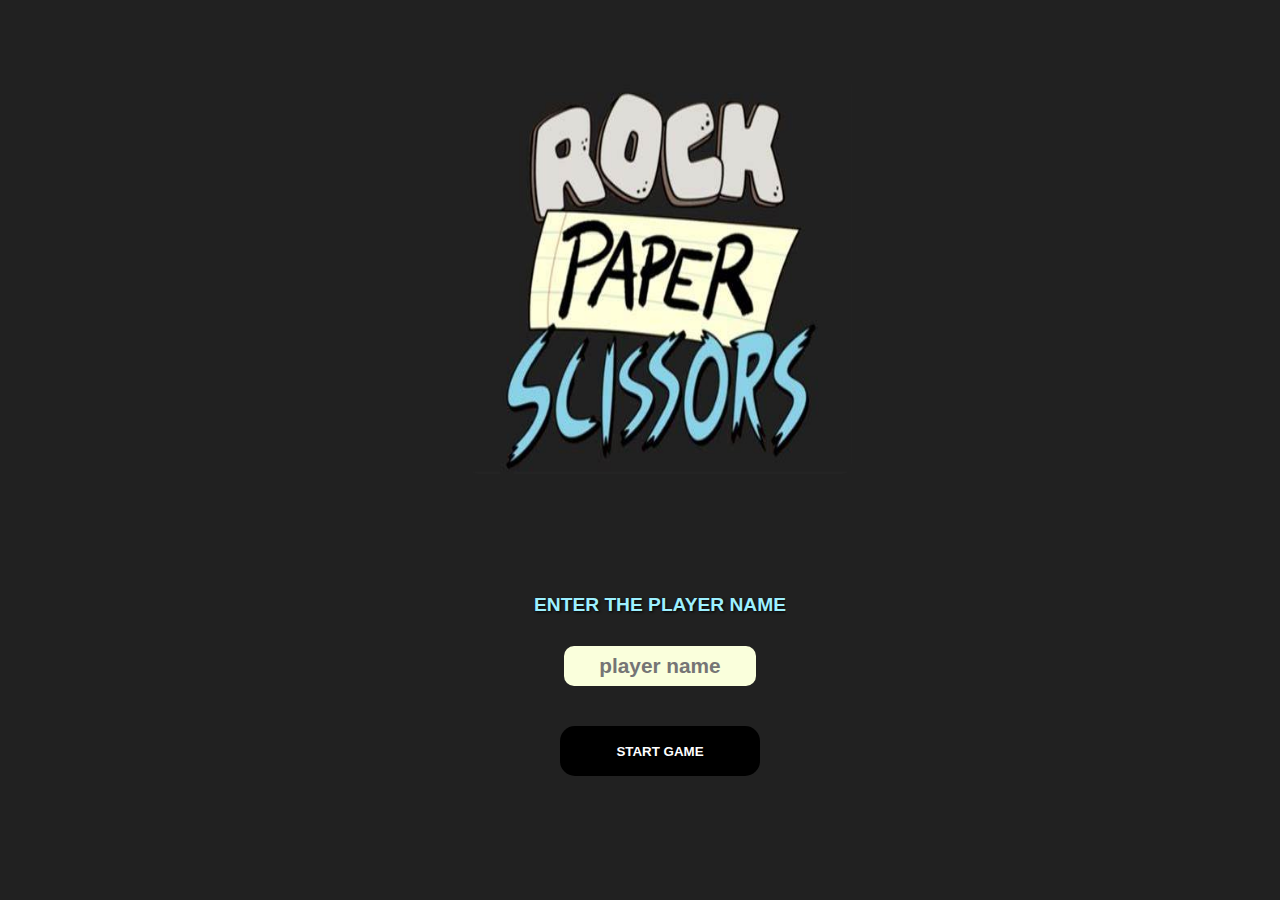
<file: index.html>
<!DOCTYPE html>
<html lang="en">
<head>
    <meta charset="UTF-8">
    <meta name="viewport" content="width=device-width, initial-scale=1.0">
    <link rel="stylesheet" href="rps1.css">
    <title>Rock-Paper-Scissors</title>
</head>
<body>
    <div class="container">

        <div class="boxes">
            <div class="box one">
                <img src="rps.jpg" alt="">
            </div>
            <h2>ENTER THE PLAYER NAME</h2>
            <input type="text" class="input" name="playerName" placeholder="player name">
            <button class="start">START GAME</button>
        </div>
    </div>
    <script src="rps1.js"></script>
</body>
</html>
</file>
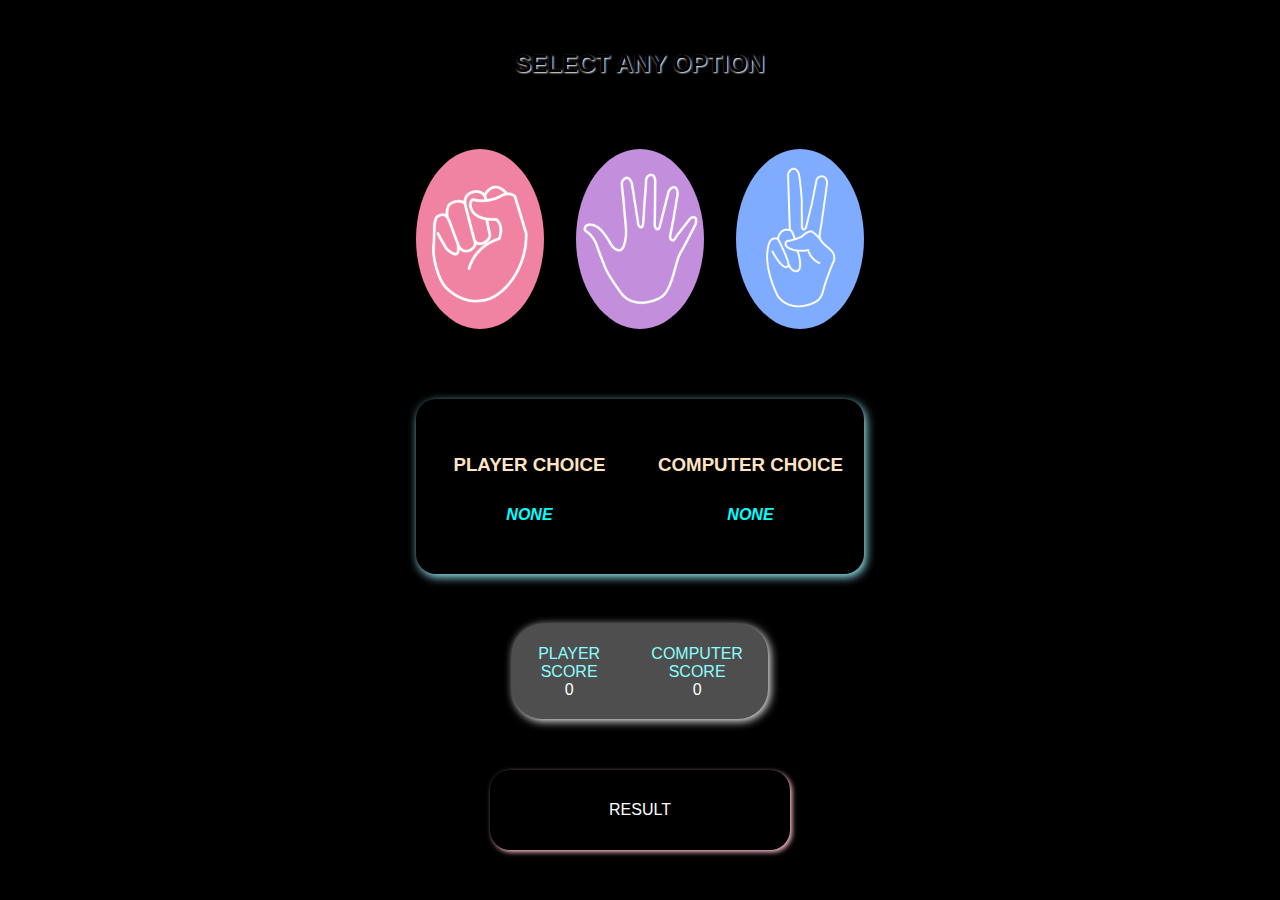
<file: rps2.html>
<!DOCTYPE html>
<html lang="en">
<head>
    <meta charset="UTF-8">
    <meta name="viewport" content="width=device-width, initial-scale=1.0">
    <link rel="stylesheet" href="rps2.css">
    <title>Rock-Paper-Scissors::Game</title>
</head>
<body>
    <div class="container">
        <h2>SELECT ANY OPTION</h2>
        <div class="choices">
            <div class="ch" id="rock">
                <img src="rock.png" alt="">
            </div>
            <div class="ch" id="paper">
                <img src="paper.png" alt="">
            </div>
            <div class="ch" id="scissor">
                <img src="scissors.png" alt="">
            </div>
        </div>
        <div class="player-choices">
            <div class="plch user-ch">
                <h3>PLAYER CHOICE</h3>
                <p>NONE</p>
            </div>
            <div class="plch comp-ch">
                <h3>COMPUTER CHOICE</h3>
                <p>NONE</p>
            </div>
        </div>
        <div class="score-board">
            <div class="sc plyrscore">
                PLAYER SCORE
                <p>0</p>
            </div>
            <div class="sc compscore">
                COMPUTER SCORE
                <p>0</p>
            </div>
        </div>
        <div class="result">
            RESULT
        </div>
    </div>
    <script src="rps2.js"></script>
</body>
</html>
</file>
<file: rps1.css>
*{
    border: 0;
    padding: 0;
    margin: 0;
    overflow: hidden;
}
.container{
    width: 100%;
    height: 100vh;
}
.boxes{
    background-color: rgb(33, 33, 33);
    width: 100%;
    height: 100vh;
    padding: 20px;
    display: flex;
    align-items: center;
    justify-content: center;
    flex-direction: column;
    gap: 30px;
}
.box{
    width: 30%;
    height: 400px;
    overflow: hidden;
    border-radius: 10px;
    position: relative;
    top: -90px;
}
img{
    width: 100%;
    height: 100%;
}
h2{
    color: rgb(157, 240, 255);
    text-shadow: 1px 1px 3px rgb(0, 0, 0);
    font-size: 1.2rem;
    font-weight: bolder;
    text-decoration: wavy;
    font-family: "Comic Sans MS", cursive, sans-serif;
}
.input{
    width: 15%;
    height: 40px;
    border-radius: 10px;
    background-color: rgb(250, 255, 220);
    font-size: 1.3rem;
    font-weight: bolder;
    text-align: center;
    color: rgb(0, 0, 0);
    font-family: "Comic Sans MS", cursive, sans-serif;
}
.start{
    width: 200px;
    height: 50px;
    border-radius: 15px;
    background-color: black;
    color: white;
    margin-top: 10px;
    font-family: "Comic Sans MS", cursive, sans-serif;
    font-weight: bold;
}
.start:hover{
    cursor: pointer;
    background-color: rgb(162, 252, 255);
    color: black;
}
.popup {
    font-family: "Comic Sans MS", cursive, sans-serif;
    position: fixed;
    top: 0;
    left: 0;
    width: 100%;
    height: 100%;
    background: rgba(0, 0, 0, 0.3);
    display: flex;
    justify-content: center;
    align-items: center;
    z-index: 1000;
}

.popup-content {
    color: rgb(255, 255, 255);
    width: 25%;
    height: 130px;
    background: rgb(0, 0, 0);
    padding: 20px;
    border-radius: 14px;
    text-align: center;
    box-shadow: 0 4px 8px rgba(0, 0, 0, 0.2);
}

.popup-content p {
    margin-top: 10px;
    margin-bottom: 50px;
    font-size: 1rem;
    color: #d6d6d6;
}

.popup-close {
    padding: 10px 20px;
    background: rgb(248, 248, 248);
    color: rgb(0, 0, 0);
    border: none;
    border-radius: 10px;
    cursor: pointer;
    font-size: 1rem;
    font-family: "Comic Sans MS", cursive, sans-serif;
}

.popup-close:hover {
    background: #4d4d4d;
}

@media screen and (max-width:480px) {
    body{
        overflow: hidden;
    }
    .box{
        width: 95%;
        height: 400px;
    }
    .input{
        width: 80%;
        height: 40px;
    }
    .popup-content{
        width: 75%;
    }
}
</file>
<file: rps2.css>
*{
    border: 0;
    margin: 0;
    padding: 0;
    overflow: hidden;
}
body{
    font-family: "Comic Sans MS", cursive, sans-serif;
}
h2{
    font-size: 1.5rem;
    color: black;
    text-decoration: solid;
    text-shadow: 1px 1px 2px white;
}
.container{
    display: flex;
    align-items: center;
    justify-content: space-evenly;
    width: 100%;
    height: 100vh;
    background-color: black;
    flex-direction: column;
}
.choices{
    display: flex;
    align-items: center;
    justify-content: space-evenly;
    width: 40%;
    height: 220px;
}
.ch{
    width: 25%;
    height: 180px;
    border-radius: 50%;
    align-items: center;
    overflow: hidden;
    cursor: pointer;
}
.ch img{
    height: 100%;
    width: 100%;
    object-fit: cover;
}
.ch:hover{
    opacity: 0.5;
    height: 160px;
    width: 160px;
}
.player-choices{
    height: 175px;
    width: 35%;
    display: flex;
    align-items: center;
    justify-content: space-evenly;
    flex-wrap: wrap;
    color: bisque;
    background-color: black;
    box-shadow: 2px 3px 10px rgb(157, 240, 255);
    border-radius: 20px;
}
.plch{
    width: 48%;
    height: 180px;
    text-align: center;
    display: flex;
    align-items: center;
    justify-content: center;
    flex-direction: column;
}
.plch h3{
    margin-bottom: 10px;
}
.plch p{
    margin-top: 20px;
    color: aqua;
    font-size: 1rem;
    font-weight: bold;
    font-style: oblique;
}
.score-board{
    display: flex;
    align-items: center;
    justify-content: space-evenly;
    width: 20%;
    height: 95px;
    border-radius: 30px;
    color: rgb(139, 255, 255);
    background-color: rgb(78, 78, 78);
    box-shadow: 2px 2px 10px white;
}
.sc{
    text-align: center;
}
.sc p{
    color: white;
}
.result{
    width: 300px;
    height: 80px;
    border-radius: 20px;
    background-color: rgb(0, 0, 0);
    box-shadow: 2px 2px 5px pink;
    color: white;
    display: flex;
    align-items: center;
    justify-content: center;
}

.popup{
    position: fixed;
    width: 100%;
    height: 100%;
    top: 0;
    left: 0;
    background: rgba(0, 0, 0,0.4);
    display: flex;
    align-items: center;
    justify-content: center;
    z-index: 1000;
}
.popup-content{
    width: 30%;
    height: 180px;
    background-color: black;
    box-shadow: 2px 2px 7px pink;
    border-radius: 10px;
    text-align: center;
    padding: 15px;
}
.popup-content p{
    margin-top: 10px;
    margin-bottom: 50px;
    font-size: 1rem;
    color: #d6d6d6;
}
.popup-close {
    padding: 10px 20px;
    background: rgb(212, 0, 255);
    color: rgb(0, 0, 0);
    border: none;
    border-radius: 10px;
    cursor: pointer;
    font-size: 1rem;
}
.popup-close:hover{
    background-color: rgb(255, 106, 235);
}

@media screen and (max-width:480px) {
    .choices{
        width: 100%;
        height: 150px;
    }
    .ch{
        height: 120px;
        width: 120px;
    }
    .ch:hover{
        height: 100px;
        width: 100px;
    }
    .player-choices{
        width: 90%;
        height: 130px;
    }
    .plch h3{
        margin-bottom: 10px;
    }
    .plch p{
        margin-bottom: 40px;
    }
    .score-board{
        width: 70%;
        height: 60px;
    }
    .result{
        width: 50%;
        height: 40px;
    }
    .popup-content{
        width: 90%;
    }
}
</file>
